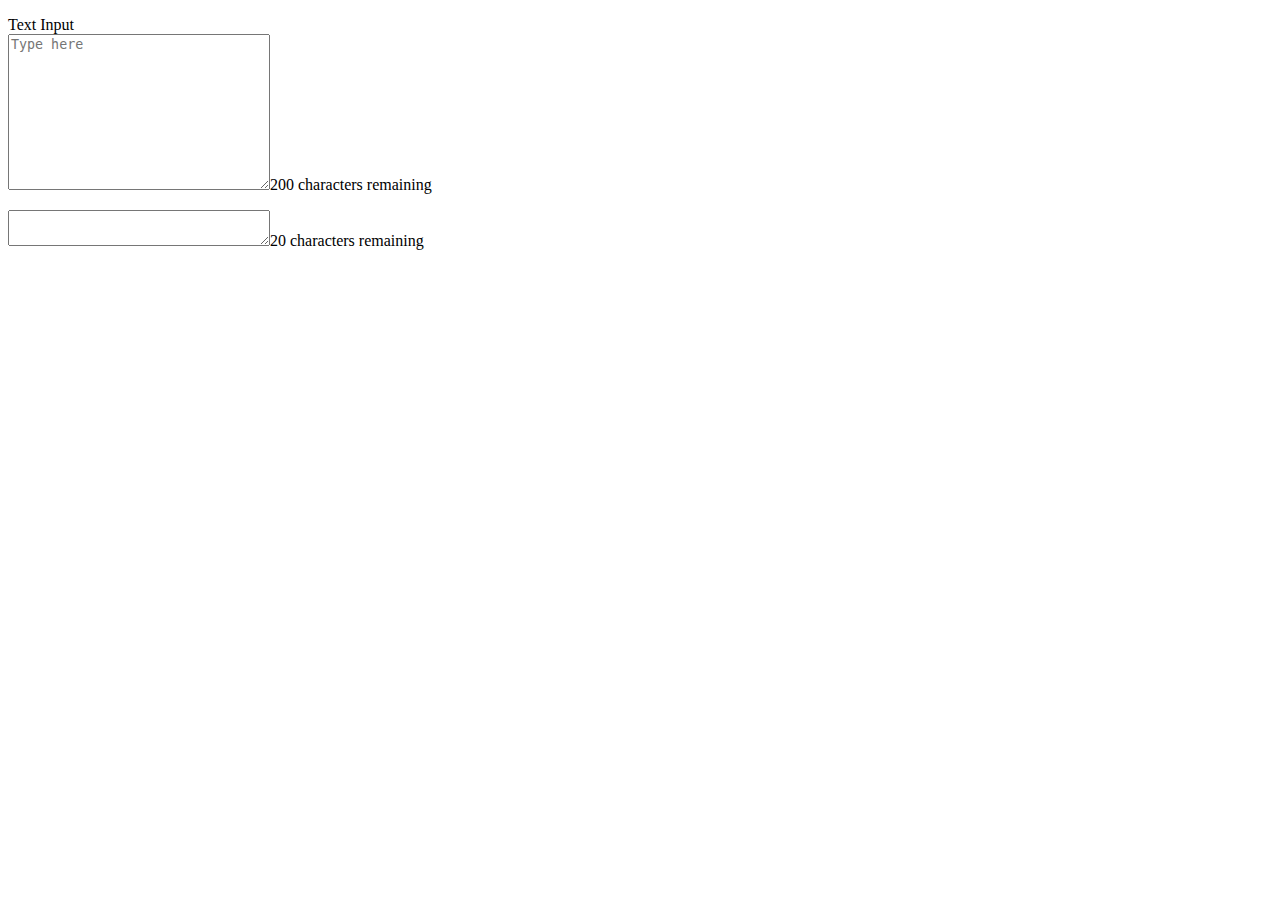
<file: input-length/index.html>
<!DOCTYPE html><html>
	<head>
		<title>Input Length</title>
		<meta charset="utf-8">
		<script src="//ajax.googleapis.com/ajax/libs/jquery/1.8.0/jquery.min.js" type="text/javascript"></script>
		<script src="app.js"></script>
		<link rel="stylesheet" href="styles.css" type="text/css" 
	</head>
	<body>
		<form action="index.html" method="get" accept-charset="utf-8">
			<p>
				<label for="description">Text Input</label>
				<textarea class="maxLength200 foobar" id="description" name="description" rows="10" cols="30" placeholder="Type here"></textarea>
			</p>
			
			<p>
				<textarea class="maxLength20" name="description2" rows="2" cols="30"></textarea>
			</p>
		</form>	
	</body>
</html>
</file>
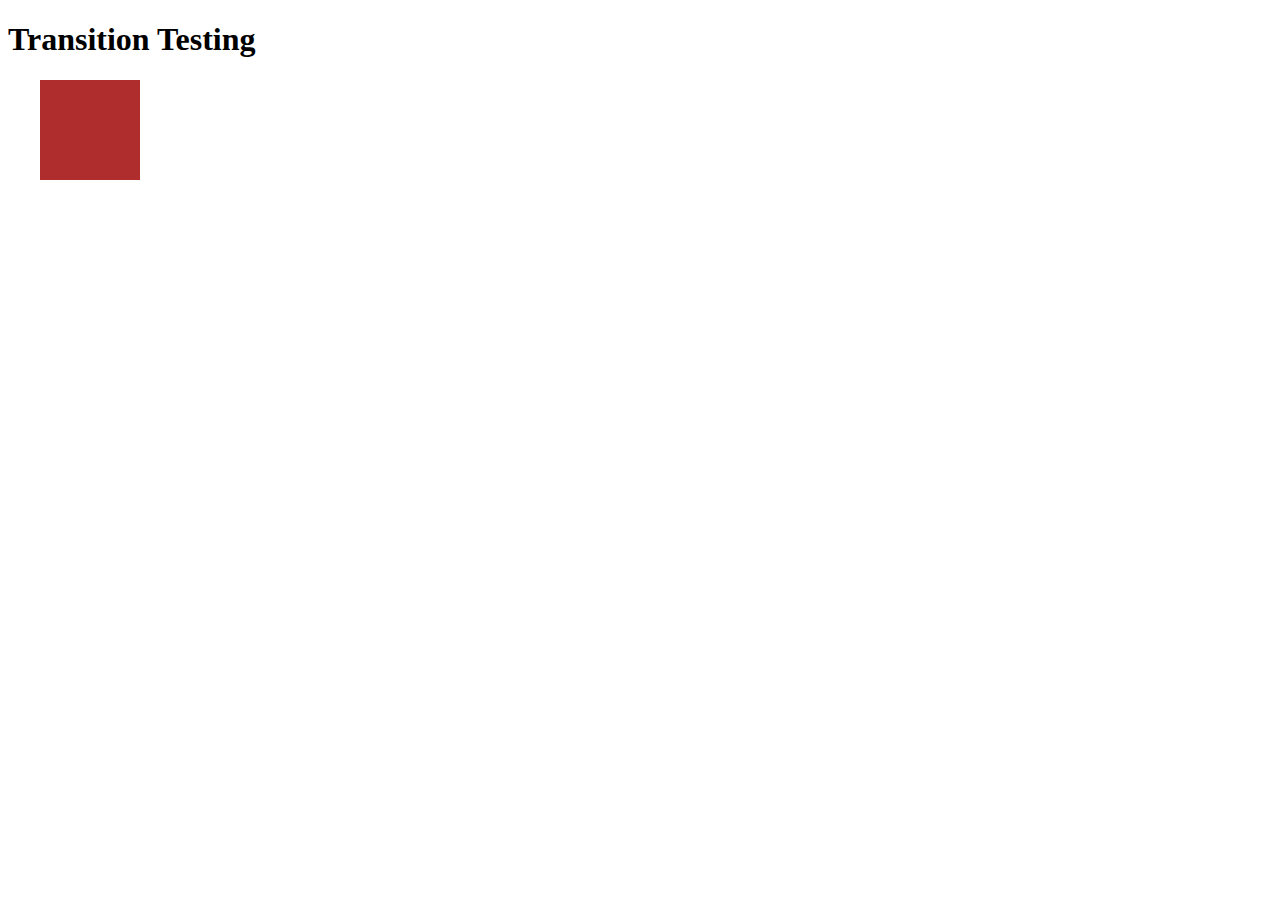
<file: transitions/index.html>
<!DOCTYPE html>
<html lang="en">
<head>
	<meta charset=”UTF-8”>
	<link rel="stylesheet" href="styles.css">	
	<script src="//ajax.googleapis.com/ajax/libs/jquery/1.8.0/jquery.min.js" type="text/javascript"></script>
	<script src="app.js" type="text/javascript"></script>
</head>
<body>

<h1>Transition Testing</h1>

<div class="box"></div>


</body>
</html>
</file>
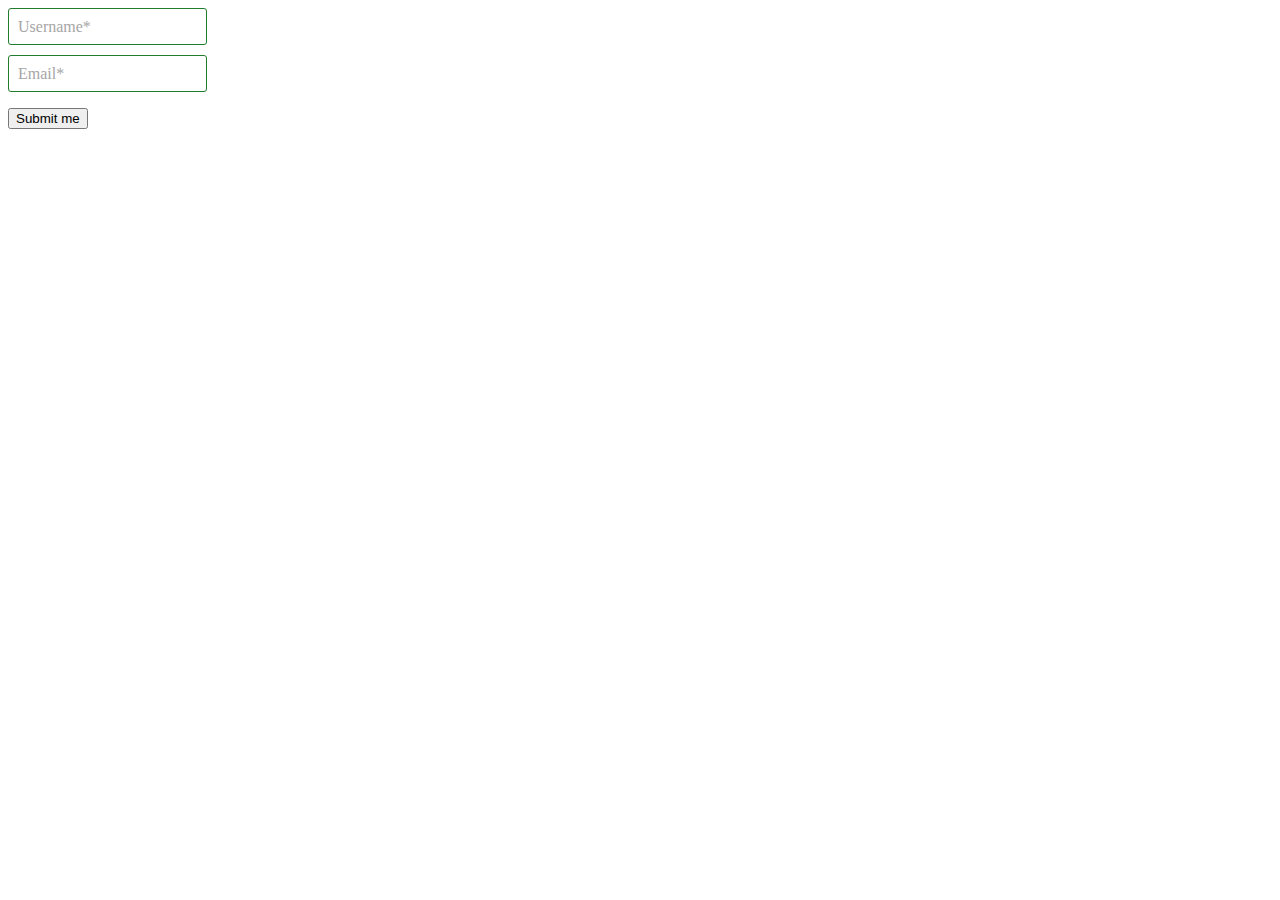
<file: forms/blank_check.html>
<!DOCTYPE html>
<html lang="en">
<head>
	<meta charset="UTF-8">
	<link rel="stylesheet" href="blank_check.css">	
	<script src="//ajax.googleapis.com/ajax/libs/jquery/1.8.0/jquery.min.js" type="text/javascript"></script>
	<script src="blank_check.js"></script>
</head>
<body>

<form id="registration">
	<div class="input">
		<input id="username" name="username" type="text" class="required text" />
		<label for="username">Username*</label>
	</div>
	
	<div class="input">
		<input id="email" name="email" type="text" class="required text" />
		<label for="email">Email*</label>
	</div>
	
	<p>
		<input type="submit" value="Submit me" />
	</p>
</form>
</body>
</html>
</file>
<file: input-length/styles.css>
label {
	display: block;
}
</file>
<file: transitions/styles.css>
.box {
	position: absolute;
	left: 40px;
	width: 100px;
	height: 100px;
	background-color: #b02d2d;
	-webkit-transition: all 0.3s ease-out;
	-moz-transition: all 0.3s ease-out;
	-o-transition: all 0.3s ease-out;
	transition: all 0.3s ease-out;
}

.box.totheright { left: 400px; }
.box.totheleft { left: 40px; }
</file>
<file: forms/blank_check.css>
.input {
	position: relative;
	margin-bottom: 10px;
}

.input label {
	position: absolute;
	left: 10px;
	top: 50%;
	line-height: 0;
	color: #a6a6a6;
}

.text {
	border: 1px solid #207d2d;
	padding: 10px;
	border-radius: 3px;
	-webkit-border-radius: 3px;
	-moz-border-radius: 3px;
}


.text:focus {
	box-shadow: 0 0 10px #43ca28;
	-webkit-box-shadow: 0 0 10px #43ca28;
	-moz-box-shadow: 0 0 10px #43ca28;
	outline: none;
}
.missing.text:focus {
	box-shadow: 0 0 10px #eb2e2e;
	-webkit-box-shadow: 0 0 10px #eb2e2e;
	-moz-box-shadow: 0 0 10px #eb2e2e;
	outline: none;
}
.missing {
	box-shadow: 0 0 10px #eb2e2e;
	-webkit-box-shadow: 0 0 10px #eb2e2e;
	-moz-box-shadow: 0 0 10px #eb2e2e;
	border: 1px solid #eb2e2e;
}
</file>
